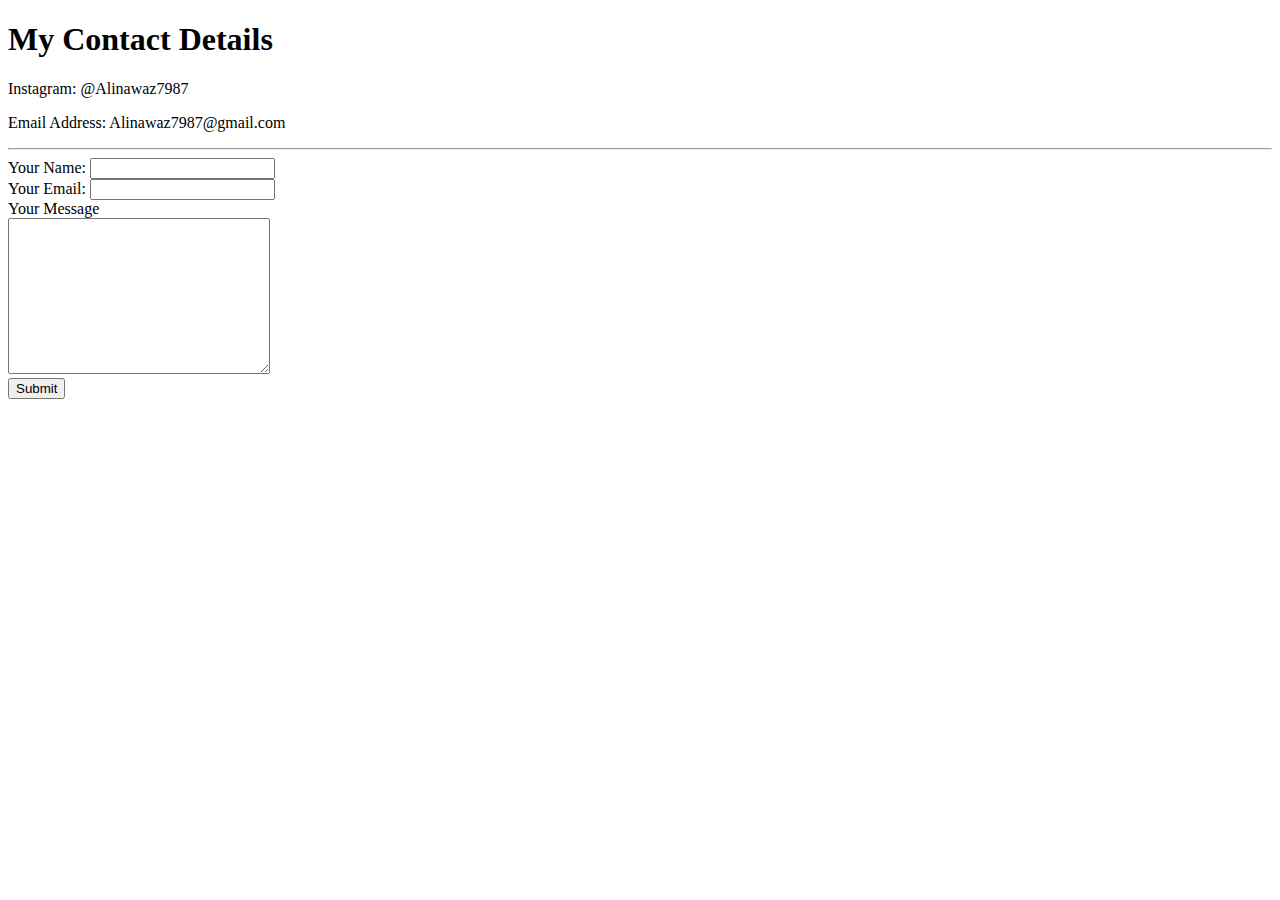
<file: Contact-Me.html>
<!DOCTYPE html>
<html>
  <head>
    <meta charset="utf-8">
    <title>Contact Me</title>
  </head>
  <body>
    <h1>My Contact Details</h1>
    <p>Instagram: @Alinawaz7987</p>
    <p>Email Address: Alinawaz7987@gmail.com</p>
    <hr>
<form action="mailto:Alinawaz7987@gmail.com" method="post" enctype="text/plain">
  <label>Your Name:</label>
<input type="text" name="yourName" value=""><br>
<label> Your Email:</label>
<input type="email" name="yourEmail" value=""><br>
<label> Your Message</label><br>
<textarea name="yourMessage" rows="10" cols="30"></textarea><br>
<input type="submit" name=""
</form>
  </body>
</html>
</file>
